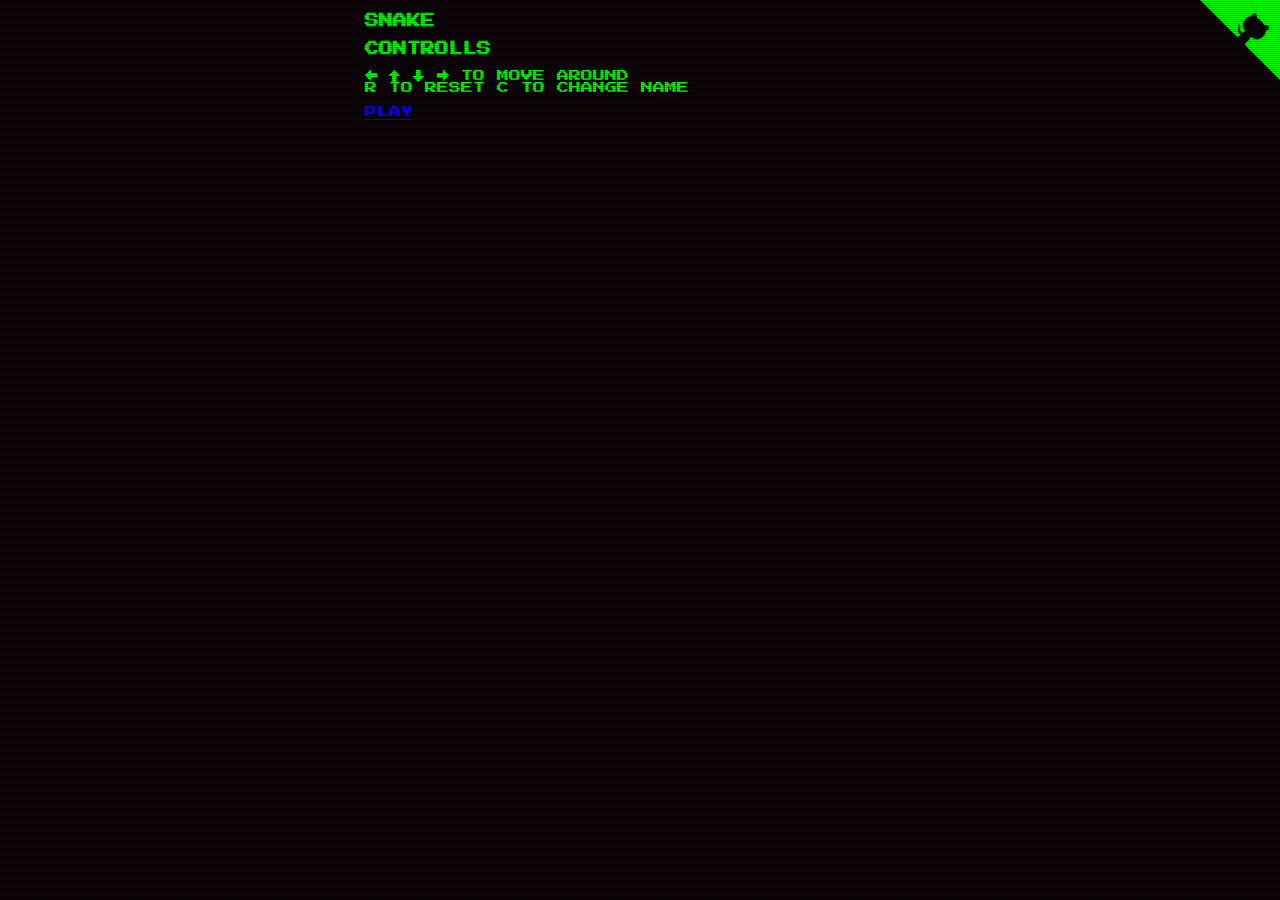
<file: index.html>
<!DOCTYPE html>
<html>

<head>
    <meta charset="UTF-8">
    <title>Landing Page</title>
    <link href="https://fonts.googleapis.com/css?family=Press+Start+2P" rel="stylesheet">
    <link href="index.css" rel="stylesheet" />
    <style>
        .github-corner:hover .octo-arm {
            animation: octocat-wave 560ms ease-in-out
        }
        
        @keyframes octocat-wave {
            0%,
            100% {
                transform: rotate(0)
            }
            20%,
            60% {
                transform: rotate(-25deg)
            }
            40%,
            80% {
                transform: rotate(10deg)
            }
        }
        
        @media (max-width: 500px) {
            .github-corner:hover .octo-arm {
                animation: none
            }
            .github-corner .octo-arm {
                animation: octocat-wave 560ms ease-in-out
            }
        }
    </style>
</head>

<body>
    <a href="https://github.com/GHOSTBEAR/p5-snake" class="github-corner" aria-label="View source on Github">
        <svg width="80" height="80" viewBox="0 0 250 250" style="fill:rgb(0,255,0); color:#000; position: absolute; top: 0; border: 0; right: 0;" aria-hidden="true">
            <path d="M0,0 L115,115 L130,115 L142,142 L250,250 L250,0 Z"></path>
            <path d="M128.3,109.0 C113.8,99.7 119.0,89.6 119.0,89.6 C122.0,82.7 120.5,78.6 120.5,78.6 C119.2,72.0 123.4,76.3 123.4,76.3 C127.3,80.9 125.5,87.3 125.5,87.3 C122.9,97.6 130.6,101.9 134.4,103.2" fill="currentColor" style="transform-origin: 130px 106px;" class="octo-arm"></path>
            <path d="M115.0,115.0 C114.9,115.1 118.7,116.5 119.8,115.4 L133.7,101.6 C136.9,99.2 139.9,98.4 142.2,98.6 C133.8,88.0 127.5,74.4 143.8,58.0 C148.5,53.4 154.0,51.2 159.7,51.0 C160.3,49.4 163.2,43.6 171.4,40.1 C171.4,40.1 176.1,42.5 178.8,56.2 C183.1,58.6 187.2,61.8 190.9,65.4 C194.5,69.0 197.7,73.2 200.1,77.6 C213.8,80.2 216.3,84.9 216.3,84.9 C212.7,93.1 206.9,96.0 205.4,96.6 C205.1,102.4 203.0,107.8 198.3,112.5 C181.9,128.9 168.3,122.5 157.7,114.1 C157.9,116.9 156.7,120.9 152.7,124.9 L141.0,136.5 C139.8,137.7 141.6,141.9 141.8,141.8 Z" fill="currentColor" class="octo-body"></path>
        </svg>
    </a>
    <div class="container">
        <h3 class="header">Snake</h3>
        <div class="body">
            <h3>Controlls</h3>
            <p>
                ← ↑ ↓ → to move around
                <br> R to reset C to change name
            </p>
            <div class="play">
                <a href="assets" class="button">Play</a>
            </div>
        </div>

    </div>
</body>

</html>
</file>
<file: index.css>
body {
  background: #000;
  color: rgb(0,255,0);
  font-family: 'Press Start 2P', serif;
  font-size: 75%;
  margin: 0;
  padding: 0;
}

.container {
  margin: 0 auto;
  width: 550px;
}

#game {
  margin: 0 auto;
}

#info {
  width: 100%;
}

canvas {
  border: 1px solid rgb(0,255,0);
  tabindex = "1";
}

td {
  padding: 0 10px 5px 0;
}

@keyframes flicker {
    0% {
        opacity: 0.90403; }
    5% {
        opacity: 0.44126; }
    10% {
        opacity: 0.02259; }
    15% {
        opacity: 0.76784; }
    20% {
        opacity: 0.48178; }
    25% {
        opacity: 0.51975; }
    30% {
        opacity: 0.4369; }
    35% {
        opacity: 0.6326; }
    40% {
        opacity: 0.57552; }
    45% {
        opacity: 0.27119; }
    50% {
        opacity: 0.4011; }
    55% {
        opacity: 0.85061; }
    60% {
        opacity: 0.60204; }
    65% {
        opacity: 0.88038; }
    70% {
        opacity: 0.21843; }
    75% {
        opacity: 0.3059; }
    80% {
        opacity: 0.96234; }
    85% {
        opacity: 0.54646; }
    90% {
        opacity: 0.39677; }
    95% {
        opacity: 0.38309; }
    100% {
        opacity: 0.87896; } }

body {
    background: #000;
    text-transform: uppercase; }
body::after {
    content: " ";
    display: block;
    position: fixed;
    top: 0;
    left: 0;
    bottom: 0;
    right: 0;
    background: rgba(100, 10, 41, 0.1);
    opacity: 0;
    z-index: 2;
    pointer-events: none;
    animation: flicker 0.15s infinite; }
body::before {
    content: " ";
    display: block;
    position: fixed;
    top: 0;
    left: 0;
    bottom: 0;
    right: 0;
    background: linear-gradient(rgba(100, 10, 41, 0) 50%, rgba(54, 5, 22, 0.25) 50%), linear-gradient(90deg, rgba(255, 0, 0, 0.06), rgba(0, 255, 0, 0.02), rgba(0, 0, 255, 0.06));
    z-index: 2;
    background-size: 100% 2px, 3px 100%;
    pointer-events: none; }
</file>
